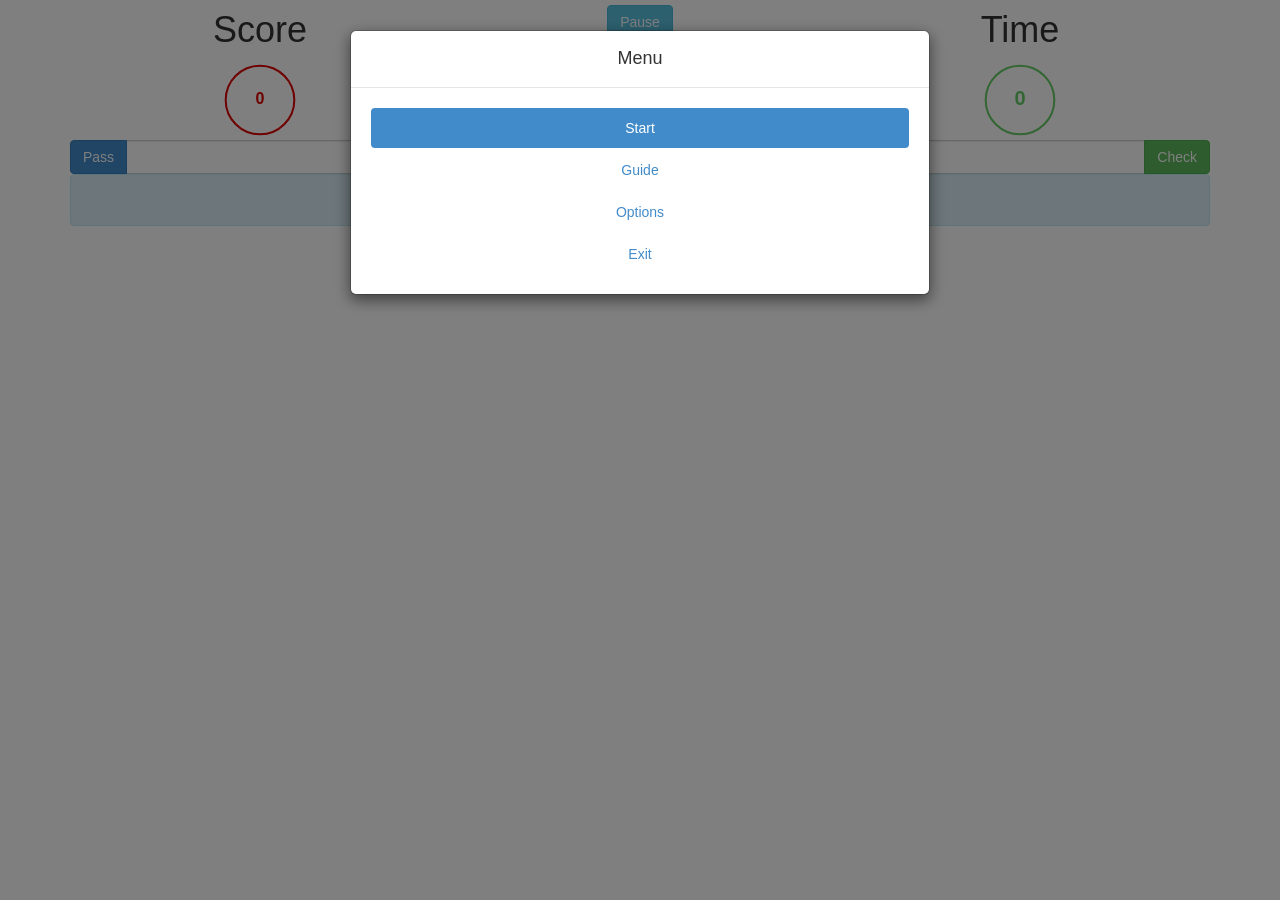
<file: index.html>
<!DOCTYPE html>
<html>
  <head>
    <title>Hiragana Master</title>
    <meta name="viewport" content="width=device-width, initial-scale=1.0">
    <link href="css/bootstrap.min.css" rel="stylesheet">
    <link href="css/HM-styles.css" rel="stylesheet">

    <!-- HTML5 Shim and Respond.js IE8 support of HTML5 elements and media queries -->
    <!-- WARNING: Respond.js doesn't work if you view the page via file:// -->
    <!--[if lt IE 9]>
      <script src="https://oss.maxcdn.com/libs/html5shiv/3.7.0/html5shiv.js"></script>
      <script src="https://oss.maxcdn.com/libs/respond.js/1.3.0/respond.min.js"></script>
    <![endif]-->
  </head>
  <body>
    <div class="container">
        <div id="in-game">
            <div style="margin-top: -10px">
                <div class="col-lg-4 col-md-4 col-sm-4 col-xs-4">
                    <h1 class="text-center">Score</h1>
                    <center class="knob-parent">
                        <input id="score" class="knob col-xs-1" data-width="80" data-readOnly=true data-displayprevious="true" data-fgcolor="#DD0000" data-skin="tron" data-thickness=".2" value="0">
                    </center>
                </div>
                <div class="col-lg-4 col-md-4 col-sm-4 col-xs-4">
                    <br />
                    <div>
                        <center><button class="btn btn-info" type="button" id="pause" style="margin: -5px 0 5px">Pause</button></center>
                    </div>
                    <center>
                        <img src="img/a.jpg" class="img-thumbnail" id="syllable">
                    </center>
                </div>

                <div class="col-lg-4 col-md-4 col-sm-4 col-xs-4">
                    <h1 class="text-center">Time</h1>
                    <center class="knob-parent">
                        <input id="time" class="knob col-xs-1" data-width="80" data-readOnly=true data-displayprevious="true" data-fgcolor="#66CC66" data-skin="tron" data-thickness=".2" value="0">
                    </center>
                </div>
            </div>

            <div class="clearfix">
                <div class="input-group">
                    <span class="input-group-btn">
                        <button class="btn btn-primary" type="button" id="pass">Pass</button>
                    </span>
                    <input type="text" class="form-control text-center" id="input">
                    <span class="input-group-btn">
                        <button class="btn btn-success" type="button" id="check">Check</button>
                    </span>

                </div>
                <div class='info-container'>
                    <div class="alert alert-info text-center" id="in-game-info">Start</div>
                </div>
            </div>
        </div>

        <footer class="text-center">Hiragana Master v1.1 &copy; 2013</footer>
    </div>

    <div class="modal fade" id="game-countdown">
        <div class="modal-dialog">
            <div class="modal-content">
                <div class="modal-header">
                    <h4 class="modal-title text-center">Countdown</h4>
                </div>
                <div class="modal-body">
                    <center class="knob-parent">
                        <input id="countdown" class="knob col-xs-1" data-width="80" data-readOnly=true data-displayprevious="true" data-fgcolor="#000000" data-skin="tron" data-thickness=".2" value="3">
                    </center>
                </div>
            </div>
        </div>
    </div>

    <div class="modal fade" id="game-over">
        <div class="modal-dialog">
            <div class="modal-content">
                <div class="modal-header">
                    <h4 class="modal-title text-center">Gameover</h4>
                </div>
                <div class="modal-body">
                    <p class="text-center" id="score-msg"></p>
                    <ul class="nav nav-pills nav-stacked text-center">
                      <li class="active"><a href="#" id="go-restart">Restart</a></li>
                      <li><a href="#" class="options">Options</a></li>
                      <li><a href="#" class="exit">Exit</a></li>
                    </ul>
                </div>
            </div>
        </div>
    </div>

    <div class="modal fade" id="menu">
        <div class="modal-dialog">
            <div class="modal-content">
                <div class="modal-header">
                    <h4 class="modal-title text-center">Menu</h4>
                </div>
                <div class="modal-body">
                    <ul class="nav nav-pills nav-stacked text-center">
                      <li class="active"><a href="#" id="m-start">Start</a></li>
                      <li><a href="#" class="guide">Guide</a></li>
                      <li><a href="#" class="options">Options</a></li>
                      <li><a href="#" class="exit">Exit</a></li>
                    </ul>
                </div>
            </div>
        </div>
    </div>

    <div class="modal fade" id="options">
        <div class="modal-dialog">
            <div class="modal-content">
                <div class="modal-header">
                    <h4 class="modal-title text-center">Options</h4>
                </div>
                <div class="modal-body">
                    <input type="text" class="form-control" id="max_time" placeholder="Max time"/>
                    <br />
                    <div id='options-btns'></div>
                    <br /><br />
                    <button type="button" class="btn btn-default" data-dismiss="modal">Back</button>
                </div>
            </div>
        </div>
    </div>

    <div class="modal fade" id="guide">
        <div class="modal-dialog">
            <div class="modal-content">
                <div class="modal-header">
                    <h4 class="modal-title text-center">Guide</h4>
                </div>
                <div class="modal-body">
                    <button type="button" class="btn btn-default" data-dismiss="modal">Back</button>
                    <div id="guide-content"></div>
                </div>
            </div>
        </div>
    </div>


    <script src="js/jquery-1.10.2.min.js"></script>
    <script src="js/bootstrap.min.js"></script>
    <script src="js/jquery.knob.js"></script>
    <script src="js/Syllables.js"></script>
    <script src="js/HM.js"></script>
  </body>
</html>
</file>
<file: css/HM-styles.css>
.center{
	margin: 0 auto;
}
</file>
